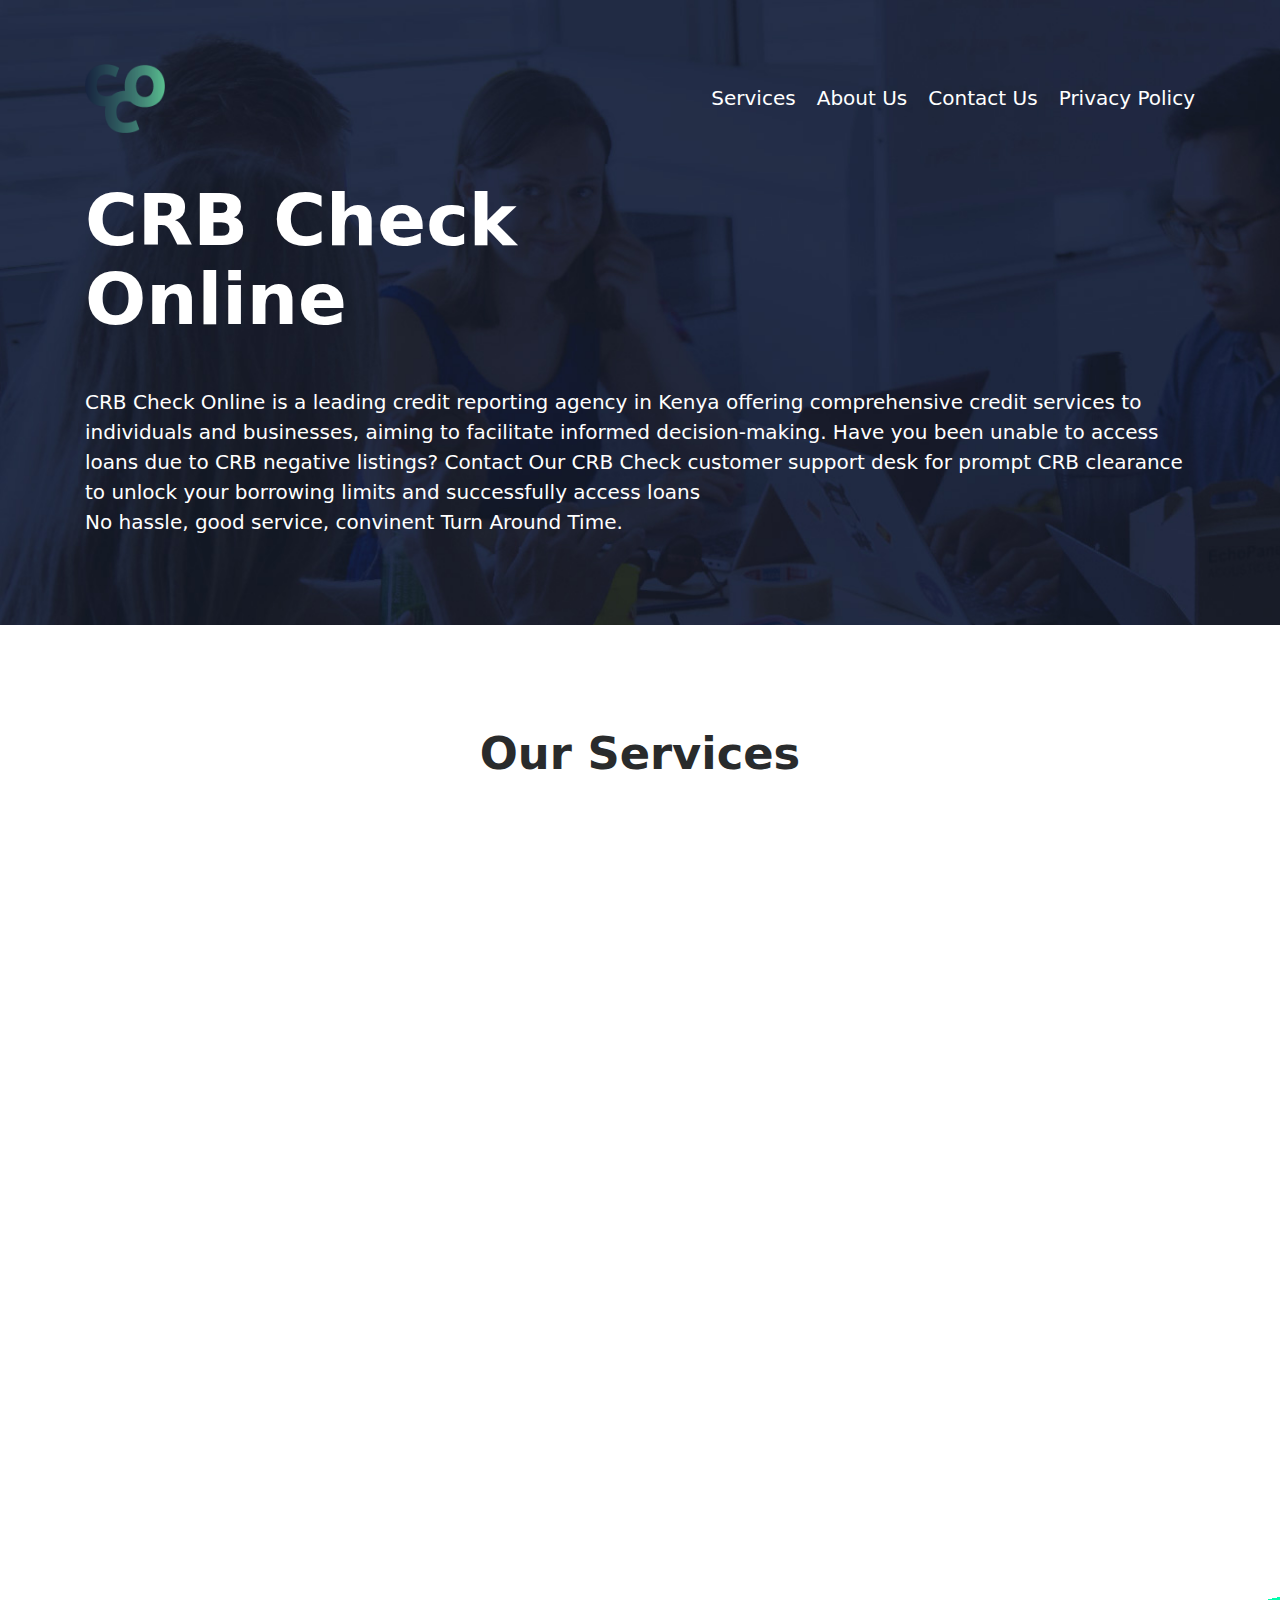
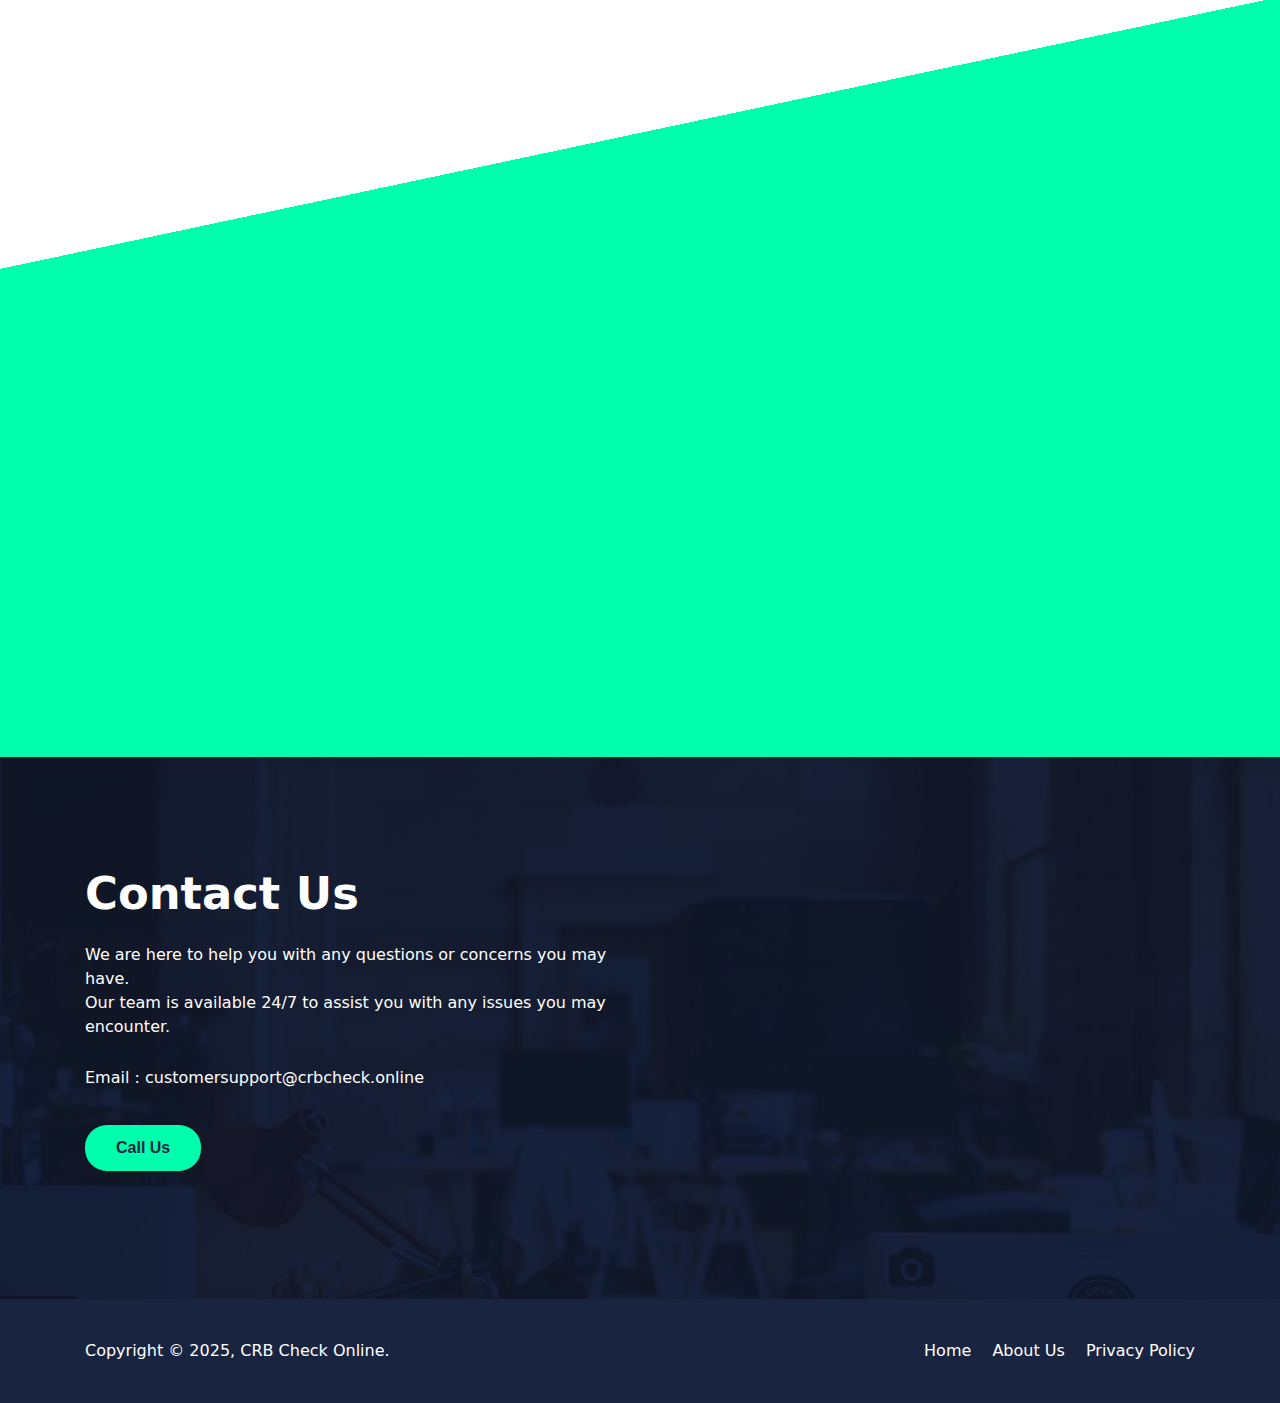
<file: index.html>
<!DOCTYPE html>
<html lang="zh-TW">
<head>
    <meta charset="UTF-8">
    <meta name="viewport" content="width=device-width, initial-scale=1, shrink-to-fit=no">
    <title>CRB-Clearance</title>
    <meta name="description" content="CRB Check Online is a leading credit reporting agency in Kenya offering comprehensive credit services to individuals and businesses, aiming to facilitate informed decision-making.">
    <meta name="keywords" content="CRB, Credit Reporting, Kenya, CRB Check, Credit Services, Financial Health, CRB Clearance, Credit Score, Batch Number Update">
    <link rel="icon" href="img/CCO-LOGO-V1CCO.ico" sizes="32x32" type="image/png">
    <!-- custom.css -->
    <link rel="stylesheet" href="css/custom.css">
    <!-- bootstrap.min.css -->
    <link rel="stylesheet" href="css/bootstrap.min.css">
	<!-- font-awesome -->
    <link rel="stylesheet" href="font-awesome-4.7.0/css/font-awesome.min.css">
    
    <!-- AOS -->
    <link rel="stylesheet" href="css/aos.css">
</head>

<body>
    <!-- banner -->
    <div class="jumbotron jumbotron-fluid" id="banner" style="background-image: url(img/banner-bk.jpg);">
        <div class="container text-center text-md-left">
            <header>
                <div class="row justify-content-between">
                    <div class="col-2">
                        <img src="img/CCO-LOGO-HEADERCCO.png" alt="logo">
                    </div>
                    <div class="col-6 align-self-center text-right d-none d-md-block">
                        <a href="#services" class="text-white lead mr-3">Services</a>
                        <a href="about.html" class="text-white lead mr-3">About Us</a>
                        <a href="#contact" class="text-white lead mr-3">Contact Us</a>
                        <a href="https://www.freeprivacypolicy.com/live/a3ce45fd-1478-4be0-9624-1d6cde9ee644" class="text-white lead">Privacy Policy</a>
                    </div>
                    <div class="col-6 text-right d-block d-md-none">
                        <button class="navbar-toggler" type="button" data-toggle="collapse" data-target="#navbarMenu" aria-controls="navbarMenu" aria-expanded="false" aria-label="Toggle navigation">
                            <span class="navbar-toggler-icon" style="color: white; font-size: 1.5rem;">☰</span>
                        </button>
                    </div>
                </div>
                <div class="collapse navbar-collapse" id="navbarMenu">
                    <ul class="navbar-nav">
                        <li class="nav-item">
                            <a class="nav-link text-white" href="#">Home</a>
                        </li>
                        <li class="nav-item">
                            <a class="nav-link text-white" href="#services">Services</a>
                        </li>
                        <li class="nav-item">
                            <a class="nav-link text-white" href="about.html">About Us</a>
                        </li>
                        
                        <li class="nav-item">
                            <a class="nav-link text-white" href="#contact">Contact Us</a>
                        </li>
                        <li class="nav-item">
                            <a class="nav-link text-white" href="https://www.freeprivacypolicy.com/live/a3ce45fd-1478-4be0-9624-1d6cde9ee644">Privacy Policy</a>
                        </li>
                    </ul>
                </div>
            </header>
            <h1 data-aos="fade" data-aos-easing="linear" data-aos-duration="1000" data-aos-once="true" class="display-3 text-white font-weight-bold my-5">
            	CRB Check<br>
                <span class="font-weight-light">Online</span>
            </h1>
            <p data-aos="fade" data-aos-easing="linear" data-aos-duration="1000" data-aos-once="true" class="lead text-white my-4">
                CRB Check Online is a leading credit reporting agency in Kenya offering comprehensive credit services to       individuals and businesses, aiming to facilitate informed decision-making. 
                            Have you been unable to access loans due to CRB negative listings? Contact Our CRB Check customer support desk for prompt CRB clearance to unlock your borrowing limits and successfully access loans
                <br> No hassle, good service, convinent Turn Around Time.
            </p>
            <!--a href="#" data-aos="fade" data-aos-easing="linear" data-aos-duration="1000" data-aos-once="true" class="btn my-4 font-weight-bold atlas-cta cta-green">Get Started</a-->
        </div>
    </div>
    <!-- three-blcok -->
    <div id="services"class="container my-5 py-2">
        <h2 class="text-center font-weight-bold my-5">Our Services</h2>
        <div class="row">
            <div data-aos="fade-up" data-aos-delay="0" data-aos-duration="1000" data-aos-once="true" class="col-md-4 text-center">
                <img src="img/smart-protect-1.jpg" alt="Anti-spam" class="mx-auto">
                <h4>CRB Check</h4>
                <p>Quick and reliable access to your CRB status</p>
            </div>
            <div data-aos="fade-up" data-aos-delay="200" data-aos-duration="1000" data-aos-once="true" class="col-md-4 text-center">
                <img src="img/smart-protect-2.jpg" alt="Phishing Detect" class="mx-auto">
                <h4>Credit Reporting</h4>
                <p>Accurate credit reports to track your financial health</p>
            </div>
            <div data-aos="fade-up" data-aos-delay="400" data-aos-duration="1000" data-aos-once="true" class="col-md-4 text-center">
                <img src="img/smart-protect-3.jpg" alt="Smart Scan" class="mx-auto">
                <h4>CRB Certificates.</h4>
                <p>Fast processing of CRB clearance certificates</p>
            </div>
            <div data-aos="fade-up" data-aos-delay="400" data-aos-duration="1000" data-aos-once="true" class="col-md-4 text-center">
                <img src="img/smart-protect-3.jpg" alt="Smart Scan" class="mx-auto">
                <h4>Updating Credit Score</h4>
                <p>Professional guidance to improve your credit score.</p>
            </div>
            <div data-aos="fade-up" data-aos-delay="400" data-aos-duration="1000" data-aos-once="true" class="col-md-4 text-center">
                <img src="img/smart-protect-3.jpg" alt="Smart Scan" class="mx-auto">
                <h4>Batch Number Update</h4>
                <p>Update and confirmation of your credit status</p>
            </div>
        </div>
    </div>
    <!-- feature (skew background) -->
    <div class="jumbotron jumbotron-fluid feature" id="feature-first">
        <div class="container my-5">
            <div class="row justify-content-between text-center text-md-left">
                <div data-aos="fade-right" data-aos-duration="1000" data-aos-once="true" class="col-md-6">
                    <h2 class="font-weight-bold">Your Credit Check...</h2>
                    <p class="my-4">Matters alot if you want to make some financial moves 
                        <br>that will ensure all your plans are not hindering your progress </p>
                    <a href="about.html" class="btn my-4 font-weight-bold atlas-cta cta-blue">Learn More</a>
                </div>
                <div data-aos="fade-left" data-aos-duration="1000" data-aos-once="true" class="col-md-6 align-self-center">
                    <img src="img/feature-1.png" alt="Take a look inside" class="mx-auto d-block">
                </div>
            </div>
        </div>
    </div>
    <!-- feature (green background) -->
    <div class="jumbotron jumbotron-fluid feature" id="feature-last">
        <div class="container">
            <div class="row justify-content-between text-center text-md-left">
                <div data-aos="fade-left" data-aos-duration="1000" data-aos-once="true" class="col-md-6 flex-md-last">
                    <h2 class="font-weight-bold">Our Team</h2>
                    <p class="my-4">
                        Our Team is made up of professionals who are well versed in the field of credit reporting and clearance.
                        <br> We have a team of experts who are always ready to assist you in any way possible.
                        
                    </p>
                    <!--a href="#" class="btn my-4 font-weight-bold atlas-cta cta-blue">Learn More</a-->
                </div>
                <div data-aos="fade-right" data-aos-duration="1000" data-aos-once="true" class="col-md-6 align-self-center flex-md-first">
                    <img src="img/feature-2.png" alt="Safe and reliable" class="mx-auto d-block">
                </div>
            </div>
        </div>
    </div>

    <!-- price table -->
    <!--div class="container my-5 py-2" id="price-table">
        <h2 class="text-center font-weight-bold d-block mb-3">Check our pricing</h2>
        <div class="row">
            <div data-aos="fade-right" data-aos-delay="200" data-aos-duration="1000" data-aos-once="true" class="col-md-4 text-center py-4 mt-5">
                <h4 class="my-4">STARTUP</h4>
                <p class="font-weight-bold">$ <span class="display-2 font-weight-bold">0</span> / MO.</p>
                <ul class="list-unstyled">
                    <li>Up to 5 Documents</li>
                    <li>Up to 3 Reviews</li>
                    <li>5 team Members</li>
                    <li>Limited Support</li>
                </ul>
                <a href="#" class="btn my-4 font-weight-bold atlas-cta cta-ghost">Get Free</a>
            </div>
            <div data-aos="fade-up" data-aos-duration="1000" data-aos-once="true" class="col-md-4 text-center py-4 mt-5 rounded" id="price-table__premium">
                <h4 class="my-4">PREMIUM</h4>
                <p class="font-weight-bold">$ <span class="display-2 font-weight-bold">10</span> / MO.</p>
                <ul class="list-unstyled">
                    <li>Up to 15 Documents</li>
                    <li>Up to 10 Reviews</li>
                    <li>25 team Members</li>
                    <li>Limited Support</li>
                </ul>
                <a href="#" class="btn my-4 font-weight-bold atlas-cta cta-green">Get Free</a>
            </div>
            <div data-aos="fade-left" data-aos-delay="200" data-aos-duration="1000" data-aos-once="true" class="col-md-4 text-center py-4 mt-5">
                <h4 class="my-4">PROFESSIONAL</h4>
                <p class="font-weight-bold">$ <span class="display-2 font-weight-bold">30</span> / MO.</p>
                <ul class="list-unstyled">
                    <li>Unlimited Documents</li>
                    <li>Unlimited Reviews</li>
                    <li>Unlimited Members</li>
                    <li>Unlimited Support</li>
                </ul>
                <a href="#" class="btn my-4 font-weight-bold atlas-cta cta-ghost">Get Free</a>
            </div>
        </div>
    </div-->
    <!-- client -->
    <!--div class="jumbotron jumbotron-fluid">
        <div class="container">
            <div class="row">
                <div class="col-sm-4 col-md-2 py-2 align-self-center">
                    <img src="img/client-1.png" class="mx-auto d-block">
                </div>
                <div class="col-sm-4 col-md-2 py-2 align-self-center">
                    <img src="img/client-2.png" class="mx-auto d-block">
                </div>
                <div class="col-sm-4 col-md-2 py-2 align-self-center">
                    <img src="img/client-3.png" class="mx-auto d-block">
                </div>
                <div class="col-sm-4 col-md-2 py-2 align-self-center">
                    <img src="img/client-4.png" class="mx-auto d-block">
                </div>
                <div class="col-sm-4 col-md-2 py-2 align-self-center">
                    <img src="img/client-5.png" class="mx-auto d-block">
                </div>
                <div class="col-sm-4 col-md-2 py-2 align-self-center">
                    <img src="img/client-6.png" class="mx-auto d-block">
                </div>
            </div>
        </div>
    </div-->
    <!-- contact -->
    <div id="contact" class="jumbotron jumbotron-fluid" id="contact" style="background-image: url(img/contact-bk.jpg);">
        <div class="container my-5">
            <div class="row justify-content-between">
                <div class="col-md-6 text-white">
                    <h2 class="font-weight-bold">Contact Us</h2>
                    <p class="my-4">
                        We are here to help you with any questions or concerns you may have.
                        <br> Our team is available 24/7 to assist you with any issues you may encounter.
                    </p>
                    <ul class="list-unstyled">
                        <li>Email : customersupport@crbcheck.online</li>
                    </ul>
                    <button type="button" class="btn font-weight-bold atlas-cta cta-green my-3" data-toggle="modal" data-target="#phoneModal">
                        Call Us
                    </button>
                </div>

                <!-- Modal Structure -->
                <div class="modal fade" id="phoneModal" tabindex="-1" role="dialog" aria-labelledby="phoneModalLabel" aria-hidden="true">
                    <div class="modal-dialog" role="document">
                        <div class="modal-content">
                            <div class="modal-header">
                                <h5 class="modal-title" id="phoneModalLabel">Choose a Number to Call</h5>
                                <button type="button" class="close" data-dismiss="modal" aria-label="Close">
                                    <span aria-hidden="true">&times;</span>
                                </button>
                            </div>
                            <div class="modal-body">
                                <p><a href="tel:+254784259694" class="btn btn-primary btn-block">+254 784 259 694</a></p>
                                <p><a href="tel:+254785524750" class="btn btn-primary btn-block">+254 785 524 750</a></p>
                                <!--p><a href="tel:+254106932592" class="btn btn-primary btn-block">+254 106 932 592</a></p-->
                            </div>
                            <div class="modal-footer">
                                <button type="button" class="btn btn-secondary" data-dismiss="modal">Close</button>
                            </div>
                        </div>
                    </div>
                </div>
                <!--div class="col-md-6">
                    <form>
                    	<div class="row">
	                        <div class="form-group col-md-6">
	                            <label for="name">Your Name</label>
	                            <input type="name" class="form-control" id="name">
	                        </div>
	                        <div class="form-group col-md-6">
	                            <label for="Email">Your Email</label>
	                            <input type="email" class="form-control" id="Email">
	                        </div>
	                    </div>
	                    <div class="form-group">
	                        <label for="message">Message</label>
	                        <textarea class="form-control" id="message" rows="3"></textarea>
	                    </div>
                        <button type="submit" class="btn font-weight-bold atlas-cta atlas-cta-wide cta-green my-3">Submit</button>
                    </form>
                </div-->
            </div>
        </div>
    </div>

	<!-- copyright -->
	<div class="jumbotron jumbotron-fluid" id="copyright">
        <div class="container">
            <div class="row justify-content-between">
            	<div class="col-md-6 text-white align-self-center text-center text-md-left my-2">
                    Copyright © 2025, CRB Check Online.
                </div>
                <div class="col-md-6 text-center text-md-right my-2">
                    <a href="index.html" class="text-white mr-3">Home</a>
                    <a href="about.html" class="text-white mr-3">About Us</a>
                    <a href="https://www.freeprivacypolicy.com/live/a3ce45fd-1478-4be0-9624-1d6cde9ee644" class="text-white">Privacy Policy</a>
                </div>
            </div>
        </div>
    </div>
    
    <!-- AOS -->
    <script src="js/aos.js"></script>
    <script>
      AOS.init({
      });
    </script>
    <script src="https://code.jquery.com/jquery-3.6.0.min.js"></script>
<script src="https://cdn.jsdelivr.net/npm/bootstrap@4.6.2/dist/js/bootstrap.bundle.min.js"></script>
</body>

</html>
</file>
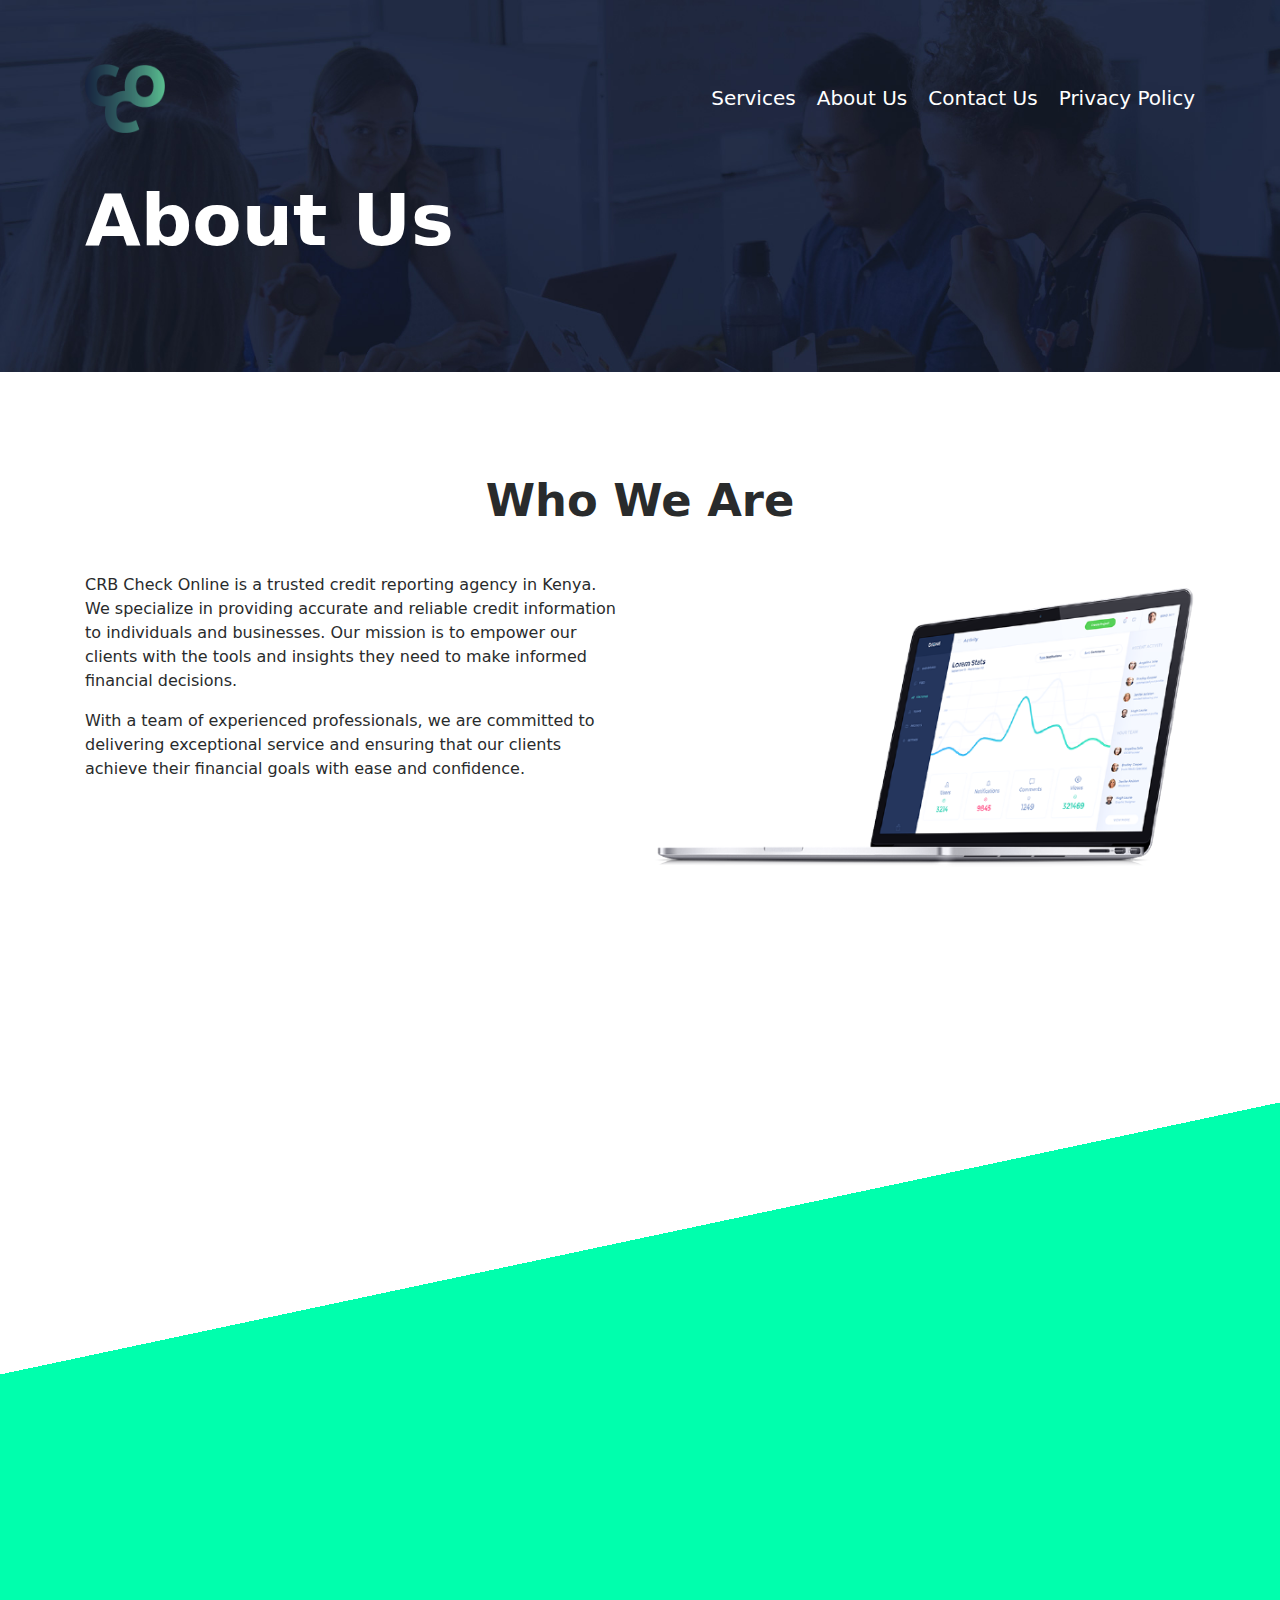
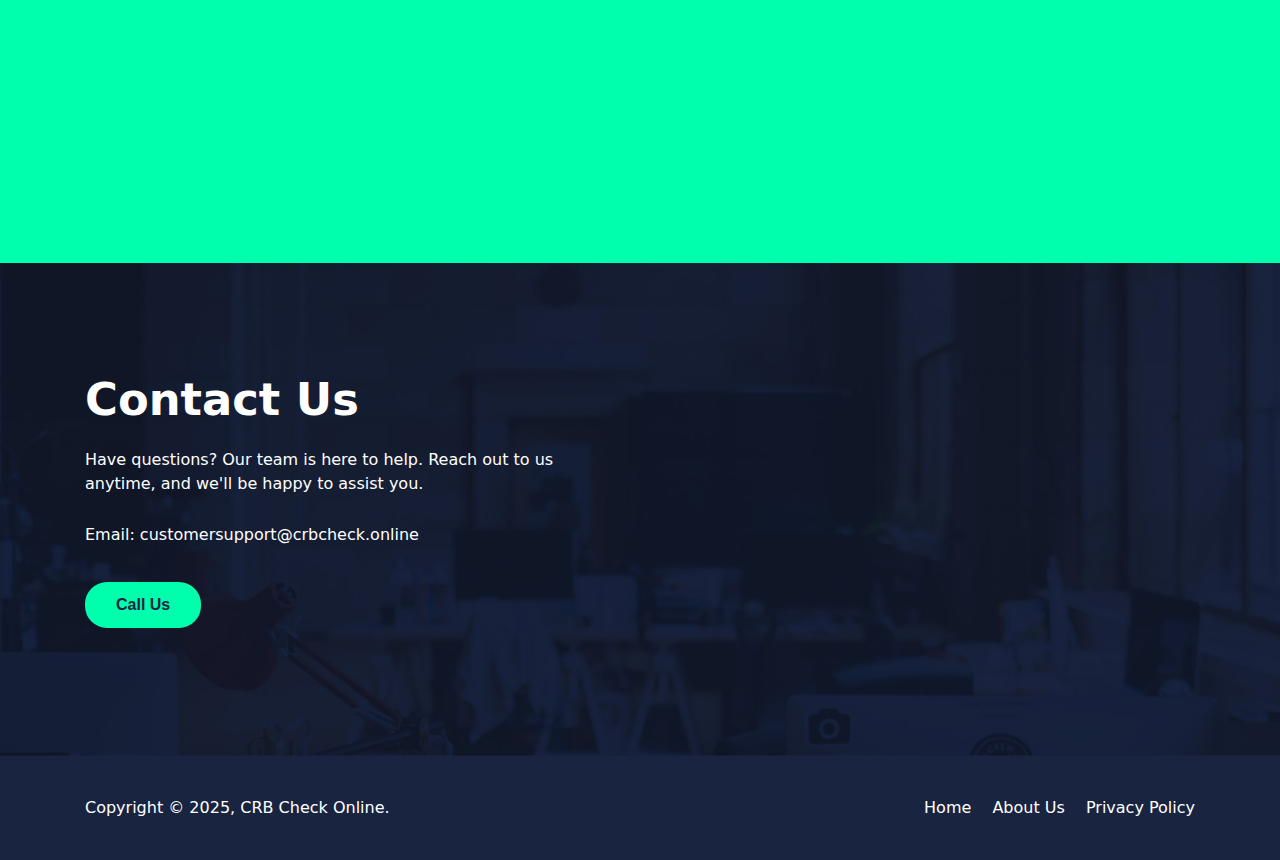
<file: about.html>
<!DOCTYPE html>
<html lang="zh-TW">
<head>
    <meta charset="UTF-8">
    <meta name="viewport" content="width=device-width, initial-scale=1, shrink-to-fit=no">
    <title>About Us - CRB-Clearance</title>
    <meta name="description" content="About CRB-Clearance">
    <link rel="icon" href="img/bCO-LOGO-V1CCO.ico" sizes="32x32" type="image/png">
    <!-- custom.css -->
    <link rel="stylesheet" href="css/custom.css">
    <!-- bootstrap.min.css -->
    <link rel="stylesheet" href="css/bootstrap.min.css">
    <!-- font-awesome -->
    <link rel="stylesheet" href="font-awesome-4.7.0/css/font-awesome.min.css">
    <!-- AOS -->
    <link rel="stylesheet" href="css/aos.css">
</head>

<body>
    <!-- banner -->
    <div class="jumbotron jumbotron-fluid" id="banner" style="background-image: url(img/banner-bk.jpg);">
        <div class="container text-center text-md-left">
            <header>
                <div class="row justify-content-between">
                    <div class="col-2">
                        <img src="img/CCO-LOGO-HEADERCCO.png" alt="logo">
                    </div>
                    <div class="col-6 align-self-center text-right d-none d-md-block">
                        <a href="index.html#services" class="text-white lead mr-3">Services</a>
                        <a href="about.html" class="text-white lead mr-3">About Us</a>
                        <a href="index.html#contact" class="text-white lead mr-3">Contact Us</a>
                        <a href="https://www.freeprivacypolicy.com/live/a3ce45fd-1478-4be0-9624-1d6cde9ee644" class="text-white lead">Privacy Policy</a>
                    </div>
                    <div class="col-6 text-right d-block d-md-none">
                        <button class="navbar-toggler" type="button" data-toggle="collapse" data-target="#navbarMenu" aria-controls="navbarMenu" aria-expanded="false" aria-label="Toggle navigation">
                            <span class="navbar-toggler-icon" style="color: white; font-size: 1.5rem;">☰</span>
                        </button>
                    </div>
                </div>
                <div class="collapse navbar-collapse" id="navbarMenu">
                    <ul class="navbar-nav">
                        <li class="nav-item">
                            <a class="nav-link text-white" href="index.html">Home</a>
                        </li>
                        <li class="nav-item">
                            <a class="nav-link text-white" href="index.html#services">Services</a>
                        </li>
                        <li class="nav-item">
                            <a class="nav-link text-white" href="about.html">About Us</a>
                        </li>
                        <li class="nav-item">
                            <a class="nav-link text-white" href="index.html#contact">Contact Us</a>
                        </li>
                        <li class="nav-item">
                            <a class="nav-link text-white" href="https://www.freeprivacypolicy.com/live/a3ce45fd-1478-4be0-9624-1d6cde9ee644">Privacy Policy</a>
                        </li>
                    </ul>
                </div>
            </header>
            <h1 data-aos="fade" data-aos-easing="linear" data-aos-duration="1000" data-aos-once="true" class="display-3 text-white font-weight-bold my-5">
                About Us
            </h1>
        </div>
    </div>

    <!-- about section -->
    <div class="container my-5 py-2">
        <h2 class="text-center font-weight-bold my-5">Who We Are</h2>
        <div class="row">
            <div class="col-md-6">
                <p>
                    CRB Check Online is a trusted credit reporting agency in Kenya. We specialize in providing accurate and reliable credit information to individuals and businesses. Our mission is to empower our clients with the tools and insights they need to make informed financial decisions.
                </p>
                <p>
                    With a team of experienced professionals, we are committed to delivering exceptional service and ensuring that our clients achieve their financial goals with ease and confidence.
                </p>
            </div>
            <div class="col-md-6">
                <img src="img/feature-1.png" alt="About Us" class="img-fluid">
            </div>
        </div>
    </div>

    <!-- mission and vision -->
    <div class="jumbotron jumbotron-fluid feature" id="feature-first">
        <div class="container my-5">
            <div class="row justify-content-between text-center text-md-left">
                <div data-aos="fade-right" data-aos-duration="1000" data-aos-once="true" class="col-md-6">
                    <h2 class="font-weight-bold">Our Mission</h2>
                    <p class="my-4">
                        To provide fast, reliable, and transparent credit reporting services that empower individuals and businesses to achieve their financial aspirations.
                    </p>
                </div>
                <div data-aos="fade-left" data-aos-duration="1000" data-aos-once="true" class="col-md-6 align-self-center">
                    <img src="img/feature-1.png" alt="Our Mission" class="mx-auto d-block">
                </div>
            </div>
        </div>
    </div>

    <div class="jumbotron jumbotron-fluid feature" id="feature-last">
        <div class="container">
            <div class="row justify-content-between text-center text-md-left">
                <div data-aos="fade-left" data-aos-duration="1000" data-aos-once="true" class="col-md-6 flex-md-last">
                    <h2 class="font-weight-bold">Our Vision</h2>
                    <p class="my-4">
                        To be the leading credit reporting agency in Kenya, recognized for our integrity, innovation, and commitment to customer success.
                    </p>
                </div>
                <div data-aos="fade-right" data-aos-duration="1000" data-aos-once="true" class="col-md-6 align-self-center flex-md-first">
                    <img src="img/feature-2.png" alt="Our Vision" class="mx-auto d-block">
                </div>
            </div>
        </div>
    </div>

    <!-- contact -->
    <div class="jumbotron jumbotron-fluid" id="contact" style="background-image: url(img/contact-bk.jpg);">
        <div class="container my-5">
            <div class="row justify-content-between">
                <div class="col-md-6 text-white">
                    <h2 class="font-weight-bold">Contact Us</h2>
                    <p class="my-4">
                        Have questions? Our team is here to help. Reach out to us anytime, and we'll be happy to assist you.
                    </p>
                    <ul class="list-unstyled">
                        <li>Email: customersupport@crbcheck.online</li>
                    </ul>
                    <button type="button" class="btn font-weight-bold atlas-cta cta-green my-3" data-toggle="modal" data-target="#phoneModal">
                        Call Us
                    </button>
                </div>

                <!-- Modal Structure -->
                <div class="modal fade" id="phoneModal" tabindex="-1" role="dialog" aria-labelledby="phoneModalLabel" aria-hidden="true">
                    <div class="modal-dialog" role="document">
                        <div class="modal-content">
                            <div class="modal-header">
                                <h5 class="modal-title" id="phoneModalLabel">Choose a Number to Call</h5>
                                <button type="button" class="close" data-dismiss="modal" aria-label="Close">
                                    <span aria-hidden="true">&times;</span>
                                </button>
                            </div>
                            <div class="modal-body">
                                <p><a href="tel:+254784259694" class="btn btn-primary btn-block">+254 784 259 694</a></p>
                                <p><a href="tel:+254785524750" class="btn btn-primary btn-block">+254 785 524 750</a></p>
                            </div>
                            <div class="modal-footer">
                                <button type="button" class="btn btn-secondary" data-dismiss="modal">Close</button>
                            </div>
                        </div>
                    </div>
                </div>
                <!--div class="col-md-6">
                    <form>
                        <div class="row">
                            <div class="form-group col-md-6">
                                <label for="name">Your Name</label>
                                <input type="name" class="form-control" id="name">
                            </div>
                            <div class="form-group col-md-6">
                                <label for="Email">Your Email</label>
                                <input type="email" class="form-control" id="Email">
                            </div>
                        </div>
                        <div class="form-group">
                            <label for="message">Message</label>
                            <textarea class="form-control" id="message" rows="3"></textarea>
                        </div>
                        <button type="submit" class="btn font-weight-bold atlas-cta atlas-cta-wide cta-green my-3">Submit</button>
                    </form>
                </div-->
            </div>
        </div>
    </div>

    <!-- copyright -->
    <div class="jumbotron jumbotron-fluid" id="copyright">
        <div class="container">
            <div class="row justify-content-between">
                <div class="col-md-6 text-white align-self-center text-center text-md-left my-2">
                    Copyright © 2025, CRB Check Online.
                </div>
                <div class="col-md-6 text-center text-md-right my-2">
                    <a href="index.html" class="text-white mr-3">Home</a>
                    <a href="about.html" class="text-white mr-3">About Us</a>
                    <a href="https://www.freeprivacypolicy.com/live/a3ce45fd-1478-4be0-9624-1d6cde9ee644" class="text-white">Privacy Policy</a>
                </div>
            </div>
        </div>
    </div>

    <!-- AOS -->
    <script src="js/aos.js"></script>
    <script>
      AOS.init();
    </script>
    <script src="https://code.jquery.com/jquery-3.6.0.min.js"></script>
    <script src="https://cdn.jsdelivr.net/npm/bootstrap@4.6.2/dist/js/bootstrap.bundle.min.js"></script>
</body>
</html>
</file>
<file: css/custom.css>
/********** common setting **********/
h2 {
  font-size: 2.8rem !important;
  font-weight: 700;
}

img {
  display: block;
  max-width: 100%;
}

a,
button {
  cursor: pointer;
}

.jumbotron {
  margin-bottom: 0 !important;
}

.atlas-cta {
  border-radius: 22px !important;
  padding: 12px 30px !important;
  font-weight: 700;
  transition: 0.3s ease-in-out !important;
}

.atlas-cta:hover {
  text-decoration: none;
  transform: translateY(-5px);
}

.atlas-cta-wide {
  width: 100%;
}

.cta-green {
  background: #00ffad;
  color: #192440;
}

.cta-green:hover {
  color: #ffffff;
  background: #00e69c;
}

.cta-blue {
  background: #192440;
  color: #ffffff;
}

.cta-blue:hover {
  color: #ffffff;
  background: #121a2e;
}

.cta-ghost {
  border: 2px solid #192440 !important;
  color: #192440;
}

.cta-ghost:hover {
  color: #ffffff;
  background: #121a2e;
}

#banner {
  background-size: cover;
}

/********** banner **********/
#banner header {
  overflow: hidden;
}

#banner header img {
  max-width: 80px;
}

/********** feature (skew background) **********/
.feature img {
  width: 100%;
  max-width: 480px;
}

#feature-first {
  background: linear-gradient(168deg, #ffffff 55%, #00ffad 0);
}

#feature-last {
  background: #00ffad;
}

/********** price table **********/
#price-table {
  padding-top: 4rem !important;
  padding-bottom: 4rem !important;
}

#price-table__premium {
  background: #192440;
  color: #ffffff;
}

#price-table ul li {
  padding: 5px 0;
}

/********** contact **********/
#contact {
  background-size: cover;
}

#contact ul li {
  padding: 3px 0;
}

#contact form {
  color: #00ffad;
}

#contact form input,
#contact form textarea {
  background: transparent;
  border: 1px solid #00ffad;
  color: #ffffff;
}

/********** copyright **********/
#copyright {
  background: #192440;
  padding: 2rem 3rem;
}

#copyright #social-media a {
  width: 40px;
  height: 40px;
  border-radius: 99%;
  background: #ffffff;
  transition: 0.4s ease;
}

#copyright #social-media a i {
  color: #192440;
  font-size: 1.2rem;
  line-height: 40px;
}

#copyright #social-media a:hover {
  background: #00ffad;
}

#copyright #social-media a:hover i {
  color: #ffffff;
}

/********** RWD **********/
@media (max-width: 575px) {
  #banner h1 {
    font-size: 3.6rem;
  }
}

/* Modal Styling */
.modal-content {
  border-radius: 10px;
  box-shadow: 0 4px 10px rgba(0, 0, 0, 0.2);
  background-color: #192440; /* Dark blue background */
  color: #ffffff; /* White text */
}

.modal-header {
  background-color: #121a2e; /* Darker blue */
  color: white;
  border-bottom: none;
  border-radius: 10px 10px 0 0;
}

.modal-footer {
  border-top: none;
  background-color: #192440; /* Dark blue background */
}

.modal-body a {
  font-size: 1.2rem;
  font-weight: bold;
  text-align: center;
  color: #ffffff; /* White text */
  background-color: #121a2e; /* Darker blue background */
  border: 1px solid #ffffff; /* White border */
  padding: 10px;
  border-radius: 5px;
  display: block;
  margin-bottom: 10px;
  text-decoration: none;
}

.modal-body a:hover {
  background-color: #192440; /* Dark blue on hover */
  color: #00ffad; /* Accent green text on hover */
}

/* Burger Menu Styling */
.navbar-toggler {
  background: none;
  border: none;
  outline: none;
}

.navbar-nav {
  background-color: #192440;
  padding: 1rem;
}

.navbar-nav .nav-link {
  color: #ffffff;
  font-weight: bold;
  padding: 0.5rem 1rem;
}

.navbar-nav .nav-link:hover {
  color: #00ffad;
}
</file>
